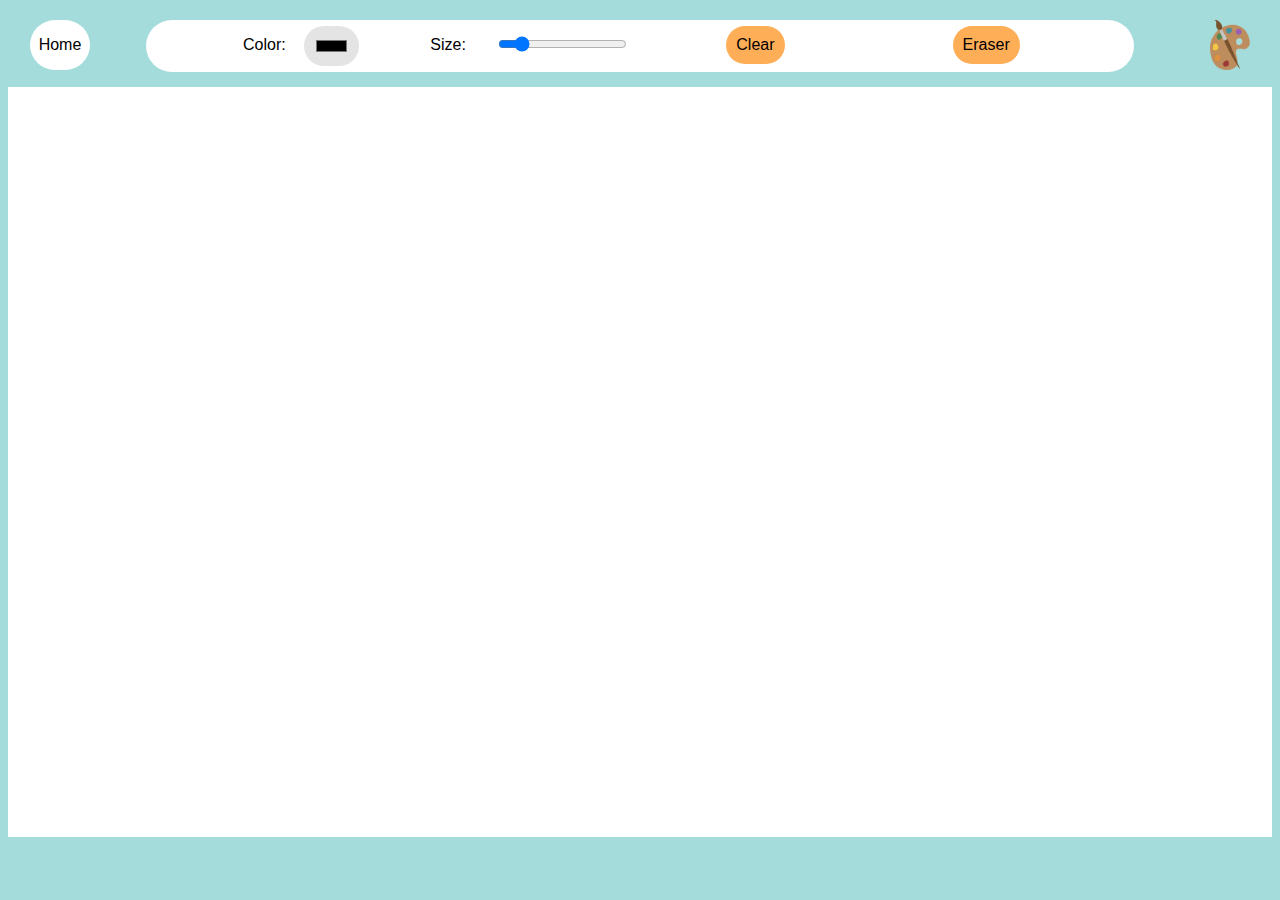
<file: pain2.html>
<!DOCTYPE html>
<html lang="en">

<head>
  <meta charset="UTF-8">
  <meta name="viewport" content="width=device-width, initial-scale=1.0">
  <link rel="stylesheet" href="css/style.css">
  <title>Paint App</title>
</head>

<body id="pain2">


<div id="div5" class="col-2">

  <div id="div2">
    <a href="index.html"><p>Home</p></a>
  </div>

  <nav id="loggapain2">
    <p>
      <img id="loggapain" src="img/logga.png" alt="logga">
    </p>
  </nav>
  
  
  <div id="div4" class="row panel">
    
    
    <div class="col-1">
      <p class="col-1">Color:</p>
      <input type="color" id="color-picker" value="#000000" />
    </div>
    
    
    <div class="col-1">
      <p class="col-1">Size:</p>
      <input type="range" id="brush-size" min="1" max="30" value="5" /> 
    </div>

    <div class="col-1">
      <button id="clear-btn">Clear</button>
    </div>

    <div class="col-1">
      <button id="eraser-btn">Eraser</button>
    </div>  

  </div>
</div>


  
  <canvas id="canvas" width="1400" height="750"></canvas>

  <script src="main2.js"></script>

</body>
</html>
</file>
<file: css/style.css>
/* //different fonts */

@font-face {
    font-family: "happy";
    src: url(../font/happy.ttf);
}

@font-face {
    font-family: "curls";
    src: url(../font/Delicious\ Curls.ttf);
}

@font-face {
    font-family: "curls bold";
    src: url(../font/Delicious\ Curls\ bold.ttf);
}

@font-face {
    font-family: "pen";
    src: url(../font/FPENSTRIAL.ttf);
}

@font-face {
    font-family: "handwriting";
    src: url(../font/handwriting-draft_free-version.ttf);
}

@font-face {
    font-family: "hazel";
    src: url(../font/hazel\ grace.ttf);
}

@font-face {
    font-family: "girls";
    src: url(../font/Pretty\ Girls\ Script\ Demo.ttf);
}

@font-face {
    font-family: "strawberry";
    src: url(../font/Strawberry\ Whipped\ Cream_2.ttf);
}










/* //homepage */
#body1 {
    overflow-x: none;
    max-width:100vw !important;
}


.background-overlay {
    position: absolute;
    top: 0;
    left: 0;
    width: 100%;
    height: 270%;
    background-image: url('/img/bg-green.png'); 
    background-size: contain;
    background-attachment: fixed;
    background-position: center center;
    opacity: 0.3;  
    z-index: -1;  
}


h1 {
    font-family: pen;
}

nav1 {
    background-color: #A4DCDB;
}

header1 {
    background-color: #A4DCDB;
}

#logga1 {
    width: 80px;
}

#div1 {
    background-color: #ffae58;
    border-radius: 50px;
}

#div1 a {
    color:rgb(0, 0, 0);
    text-decoration: none;
    font-size: x-large;
}

#div1:hover {
    background-color: #e3933e;
}

footer1 p {
    font-family: pen;
    font-size: x-large;
}

nav2 {
    background-color: #A4DCDB;
    height: 200px;
    /* width: 300px; */
}

nav3 {
    background-color: #A4DCDB;
}

nav4 {
    background-color: #A4DCDB;
}

nav5 {
    background-color: #A4DCDB;
}

nav6 {
    background-color: #A4DCDB;
}

nav7 {
    background-color: #A4DCDB;
}

nav8 {
    background-color: #A4DCDB;
    height: 200px;
}

nav9 {
    background-color: #A4DCDB;
}

nav10 {
    background-color: #A4DCDB;
}

nav11 {
    background-color: #A4DCDB;
}

nav12 {
    background-color: #A4DCDB;
}

nav13 {
    background-color: #A4DCDB;
}

.banan {
    flex-wrap: nowrap !important;
    overflow-x: scroll;
    max-width:100vw !important;
}

aside2 a {
    color: black;
    text-decoration: none;
}

aside2 a:hover {
    color: #DF913F;
}

#illustrations {
    height: 200px;
    object-fit: cover;
}










/*paint on a canvas page */

#div2 {
    display: flex;
    justify-content: center;
    position: absolute;
    left: 30px;
    top: 20px;
    align-items: center;
    border-radius: 50px;
    width: 60px;
    background-color: white;
}

#div2 a:hover {
    background-color: #ffae58;
    border-radius: 50px;
    width: 60px;
    display: flex;
    justify-content: center;
}

#div2 a {
    color: black;
    text-decoration: none;
    font-family: sans-serif;
    font-size:medium;
}

#loggapain2 {
    display: flex;
    justify-content: flex-end;
    position: absolute;
    align-items: center;
    /* padding: 10px */
    
}

#pain2 {
    background-color: #A4DCDB;
    box-sizing: border-box;
}
  
#div5 {
    display: flex;
    align-items: center;
    justify-content: flex-start;
    padding: 5px;
}
  
#div4 {
    background-color: white;
    margin-top: 7px;
    margin-left: 100pt;
    margin-right: 100pt;
    margin-bottom: 0pt;
    border-radius: 50pt;
    width: 100%;  
    text-align: center;
    padding: 5px;
}

div#div4.row.panel {
    margin: none;
}
  
.col-1 {
    display: inline-block;
    width: 23%;  
    text-align: center;
    vertical-align: top;
    padding: 0px;
}
  
.col-1 p {
    margin-bottom: 0px; 
    font-family:sans-serif;
    font-size:medium;
}

p.col-1 {
    margin: 10px;
}

#canvas {
    display: block;
    margin: 10px auto; 
    background-color: white;
    max-width: 100%; 
    height: 750px;  
}

/* Styling for controls */
input[type="color"], 
input[type="range"], 
button {
    padding: 10px;
    margin-top: 0px; 
}

input#brush-size {
    padding: 0px;
    margin: 10px;
}

input#color-picker {
    padding: 10px;
    border-radius: 30px;
    margin: 0px;
    /* border-color: black; */
    border: none;
    background-color: rgb(228, 228, 228);
    /* background-color: #DF913F; */
    /* background-color: black; */
    height: 40px;
    width: 55px;
}

button {
    background-color: #ffae58;
    border: none;
    color: rgb(0, 0, 0);
    cursor: pointer;
    border-radius: 30px;
    padding: 5px;
    font-family: sans-serif;
    font-size:medium;
}
  
button:hover {
    background-color: #e3933e;
}
  
div.col-1 {
    padding: 1px;
}

button#clear-btn {
    padding: 10px;
}

button#eraser-btn {
    padding: 10px;
}

#loggapain2 {
    position: fixed; 
    top: 4px; 
    right: 30px; 
    display: flex; 
    align-items: center; 
    justify-content: center; 
    z-index: 1000; 
}
  
#loggapain {
    width: 40px; 
    height: auto;
}



  

  
  
  

  









/* //look at other peoples drawings */

div3 a {
    color: black;
    text-decoration: none;
}

#charts {
    font-family: pen;
    display: flex;
    justify-content: center;
    font-size: x-large;
    background-color: white;
    padding: 20px;
    padding-bottom: 30px;
    margin-top: 20px;
}

#chartheight {
    background-color: white;
    padding: 20px;
}






















/* Styles for screens smaller than 768px (tablets and mobile) */
@media (max-width: 768px) {
    #logga1 {
      width: 60px; 
    }
  
    #div1 {
      padding: 10px;
      font-size: medium;
    }
  
    nav1, header1, footer1 {
      text-align: center;
      padding: 20px;
    }
  
    .row {
      flex-direction: column;
      align-items: center;
    }
  
    .col-4, .col-lg-2 {
      width: 100%; 
    }
  
    #canvas {
      width: 100% !important; 
      height: auto; 
    }
  
    .col-1 {
      width: 100%; 
      margin-bottom: 10px;
    }
  
   
    button {
      padding: 10px;
      font-size: large;
    }
  }
  
  /* Styles for screens smaller than 480px (small phones) */
  @media (max-width: 480px) {
    #logga1 {
      width: 50px;  
    }
  
    #div2 {
      width: 100%; 
    }
  
    .col-1 {
      width: 100%;
      margin-bottom: 10px;
    }
  
    canvas {
      height: 500px; 
    }
  
    button {
      font-size: medium;
    }
}
</file>
